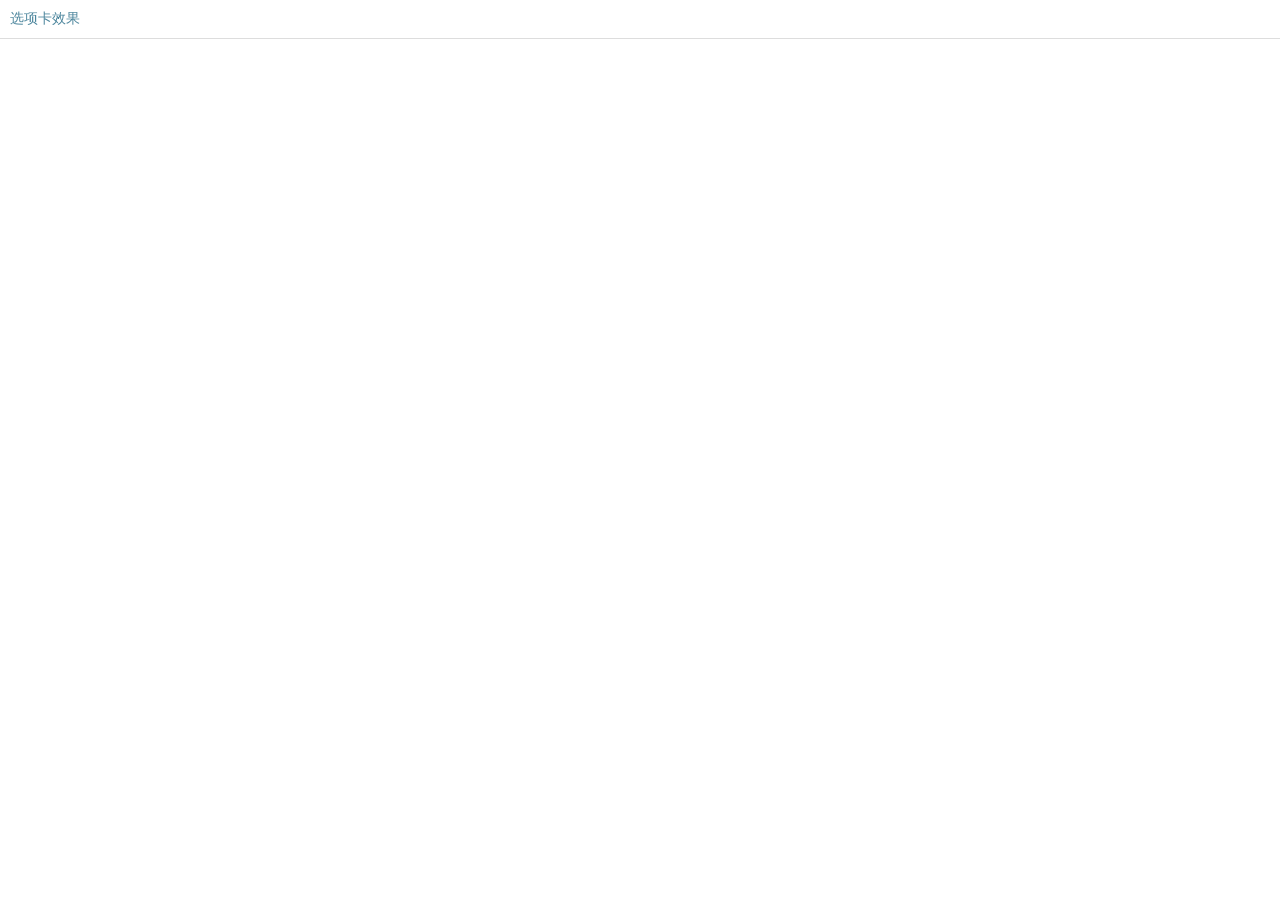
<file: index.html>
<!DOCTYPE html>
<html>

<head>
    <meta charset="utf-8">
    <meta name="viewport" content="width=device-width; initial-scale=1.0; minimum-scale=1.0; maximum-scale=2.0">
    <title>原生js路由插件</title>
    <script type="text/javascript" src="js/Xroute.js"></script>
    <style type="text/css">
        * {
            padding: 0;
            margin: 0;
            list-style: none;
            text-decoration: none;
        }
        
        body {
            font-size: 14px;
        }
        
        .nav li {
            padding: 0 10px;
            line-height: 38px;
            border-bottom: 1px solid #ddd;
        }
        
        .nav li a {
            color: #4B859C;
        }
    </style>
</head>

<body>
    <ul class="nav">
        <li>
            <a href="demo/tab.html">选项卡效果</a>
        </li>
    </ul>
</body>

</html>
</file>
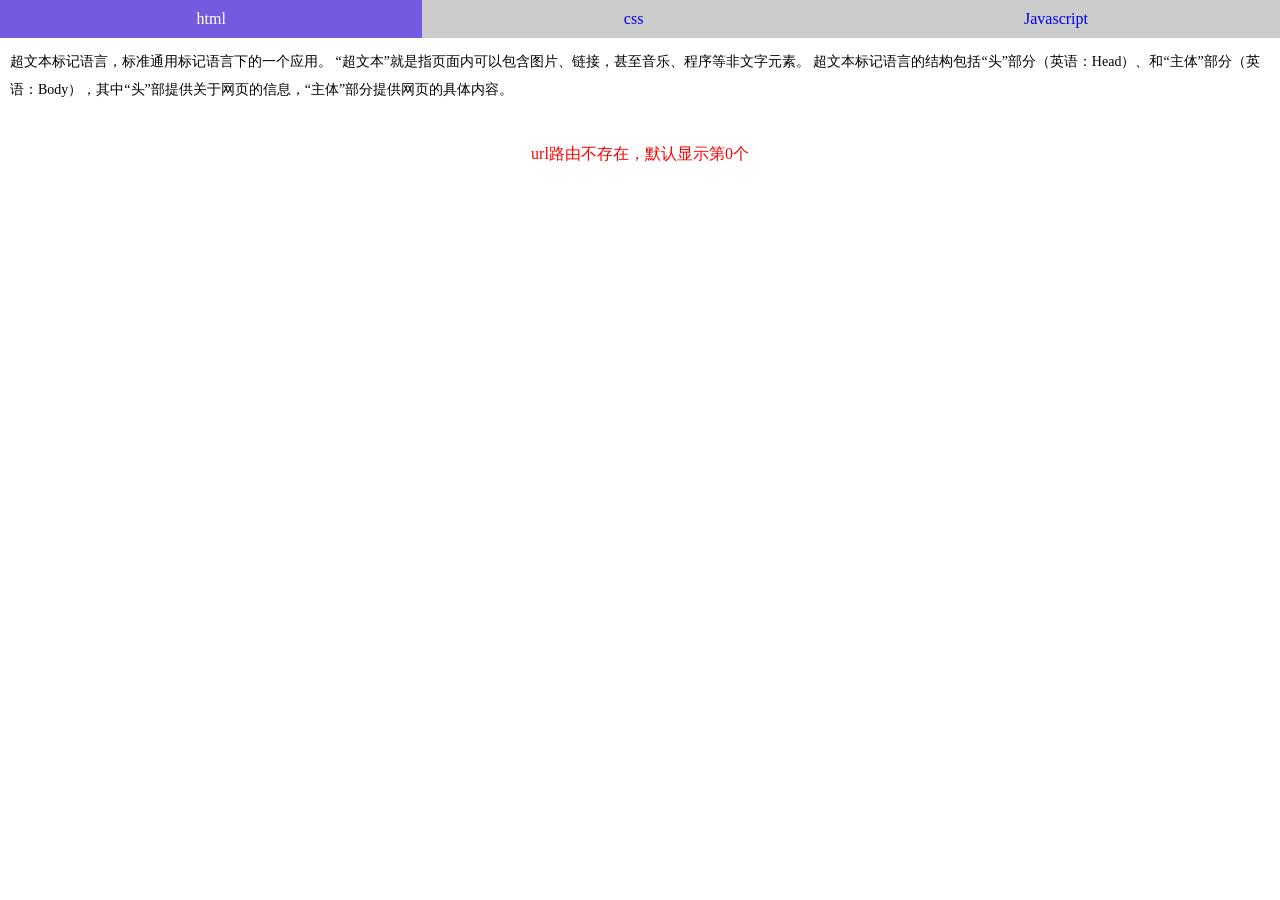
<file: demo/tab.html>
<!DOCTYPE html>
<html>

<head>
    <meta charset="utf-8">
    <meta name="viewport" content="width=device-width; initial-scale=1.0; minimum-scale=1.0; maximum-scale=2.0">
    <title>原生js路由插件</title>
    <script type="text/javascript" src="../js/Xroute.js"></script>
    <style type="text/css">
        * {
            padding: 0;
            margin: 0;
            list-style: none;
            text-decoration: none;
        }
        
        #nav {
            overflow: hidden;
            line-height: 38px;
            background: #ccc;
        }
        
        #nav .chlid {
            float: left;
            width: 33%;
            text-align: center;
        }
        
        #nav .cur {
            background: #745ADE;
        }
        
        #nav .cur a {
            display: block;
            color: #fff;
        }
        
        #tab .chlid {
            display: none;
            padding: 10px;
            line-height: 28px;
            font-size: 14px;
        }
        
        #log {
            padding: 10px;
            margin: 20px;
            text-align: center;
            color: red;
        }
    </style>
</head>

<body>
    <div id="nav">
        <div class="chlid"><a href="#/tab/0">html</a></div>
        <div class="chlid"><a href="#/tab/1">css</a></div>
        <div class="chlid"><a href="#/tab/2">Javascript</a></div>
    </div>
    <div id="tab">
        <div class="chlid">超文本标记语言，标准通用标记语言下的一个应用。 “超文本”就是指页面内可以包含图片、链接，甚至音乐、程序等非文字元素。 超文本标记语言的结构包括“头”部分（英语：Head）、和“主体”部分（英语：Body），其中“头”部提供关于网页的信息，“主体”部分提供网页的具体内容。</div>
        <div class="chlid">它是一种用来表现HTML（标准通用标记语言的一个应用）或XML（标准通用标记语言的一个子集）等文件样式的计算机语言。</div>
        <div class="chlid">JavaScript一种直译式脚本语言，是一种动态类型、弱类型、基于原型的语言，内置支持类型。它的解释器被称为JavaScript引擎，为浏览器的一部分，广泛用于客户端的脚本语言，最早是在HTML（标准通用标记语言下的一个应用）网页上使用，用来给HTML网页增加动态功能。</div>
    </div>
    <div id="log"></div>
    <script type="text/javascript">
        (function () {

            var oTab = document.getElementById('tab');
            var aTab = oTab.querySelectorAll('.chlid');

            var oNav = document.getElementById('nav');
            var aNav = document.querySelectorAll('.chlid');

            var oLog = document.getElementById('log');

            var app = new Xroute();

            app.get('/tab/:i', function (req, res, next) {
                var i = req.param.i;

                if (typeof (i) == 'number' && aTab.length >= i) { //如果url地址符合条件，就按照url显示，否则就显示默认的
                    showTab(i);
                    oLog.innerHTML = '参数符合条件，默认显示第' + i + '个';
                } else {
                    showTab(0); //默认显示第0个选项卡
                    oLog.innerHTML = '参数不符合条件，默认显示第0个';
                }
                next();
            });

            app.get(function (req, res, next) {
                showTab(0); //默认显示第0个选项卡
                oLog.innerHTML = 'url路由不存在，默认显示第0个';
            });
            
            //开始处理和监听锚点
            app.start();


            /**
             * xians指定的选项卡
             * @param {number} index 显示哪个选项卡
             */
            function showTab(index) {
                for (var i = 0; i < aTab.length; i++) {
                    aTab[i].style.display = 'none';
                    aNav[i].classList.remove('cur');
                }

                aTab[index].style.display = 'block';
                aNav[index].classList.add('cur');
            }

        })();
    </script>

</body>

</html>
</file>
